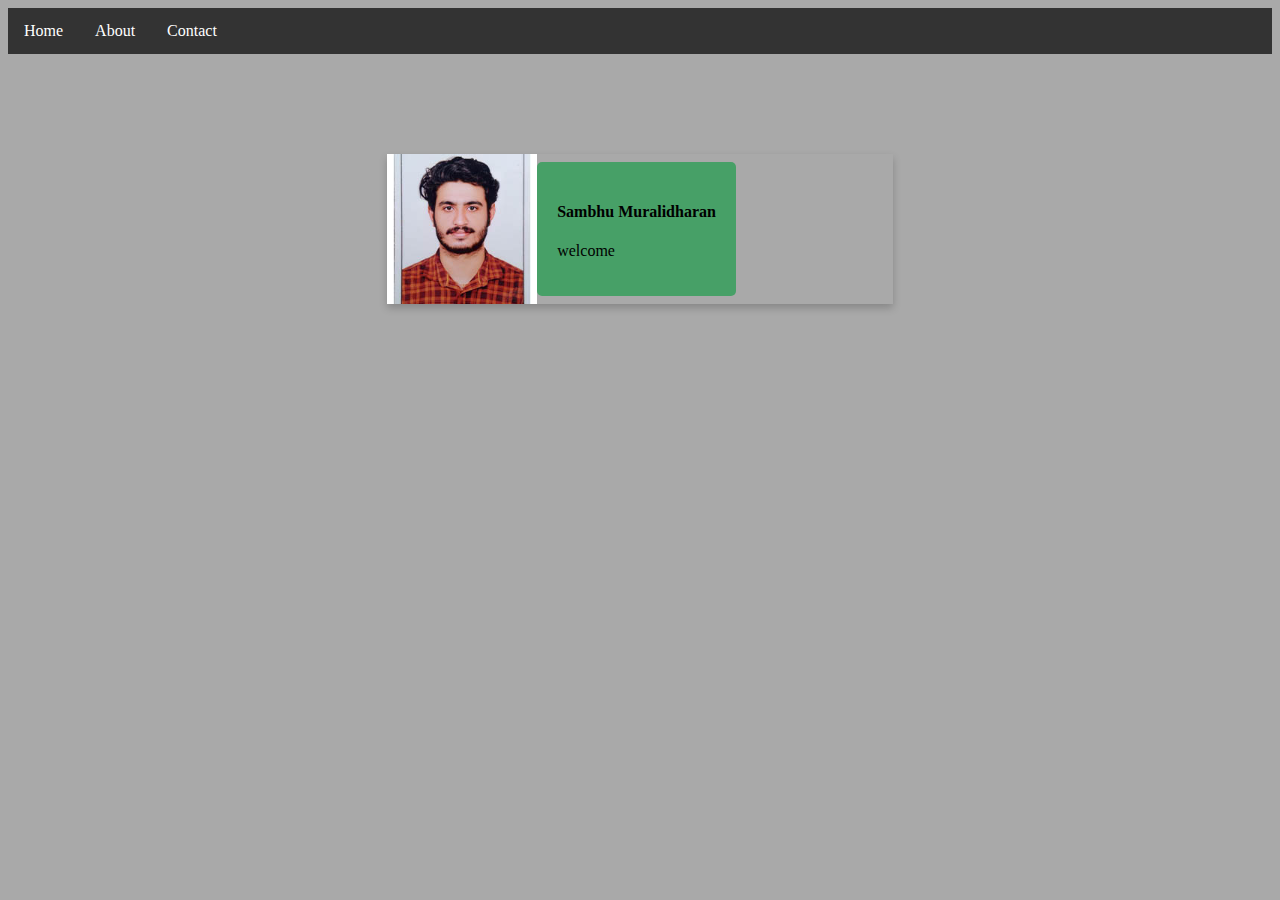
<file: index.html>
<!DOCTYPE html>
<html lang="en">
<head>
    <meta charset="UTF-8">
    <meta http-equiv="X-UA-Compatible" content="IE=edge">
    <meta name="viewport" content="width=device-width, initial-scale=1.0">
    <link rel="stylesheet" href="style.css">
    <title>Document</title>
</head>
<body>
    <ul>
        <li><a class="active" href="index.html">Home</a></li>
        <li><a href=about.html>About</a></li>
        <li><a href="contact.html">Contact</a></li>
      </ul>

      <div>
        <div class="card">
            <img src="./images/s2.jpg" alt="Avatar" style="width: 150px">
            <div class="container">
              <h4><b>Sambhu Muralidharan</b></h4> 
              <p>welcome</p> 
            </div>
          </div>
      </div>

      <!-- <div>
        <h3>Lorem ipsum dolor, sit amet consectetur adipisicing elit. Recusandae nulla at earum voluptatum doloremque! Eveniet distinctio accusantium veniam et pariatur doloribus, repellat molestiae sint ipsa. Aperiam placeat nemo nam minima?</h3>
      </div> -->
</body>
</html>
</file>
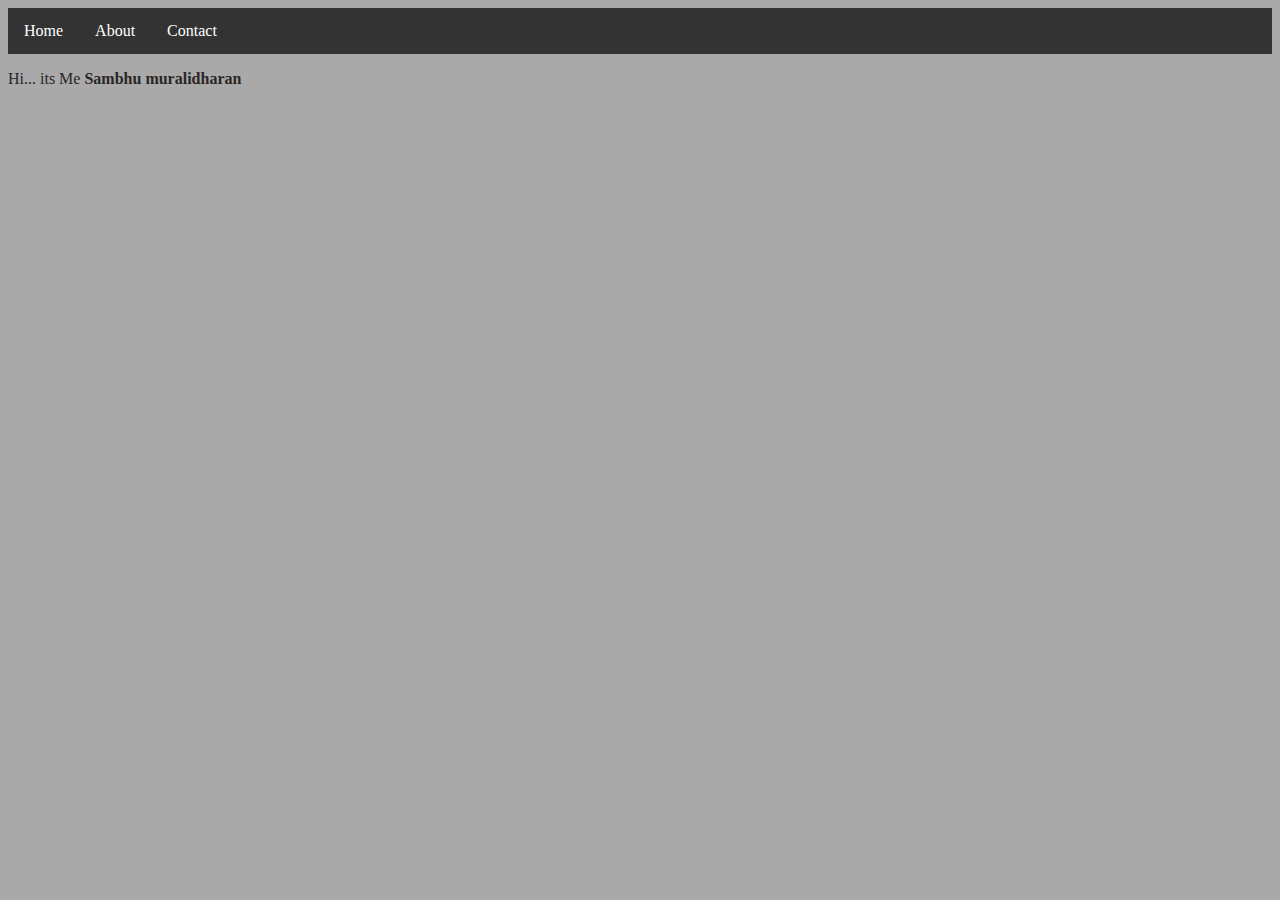
<file: about.html>
<!DOCTYPE html>
<html lang="en">
<head>
    <meta charset="UTF-8">
    <meta http-equiv="X-UA-Compatible" content="IE=edge">
    <meta name="viewport" content="width=device-width, initial-scale=1.0">
    <link rel="stylesheet" href="style.css">
    <title>Document</title>
</head>
<body>
    <ul>
        <li><a class="active" href="index.html">Home</a></li>
        <li><a href=about.html>About</a></li>
        <li><a href="contact.html">Contact</a></li>
      </ul>

      <div>
        <p class="my">Hi... its Me <b>Sambhu muralidharan</b></p>
      </div>
</body>
</html>
</file>
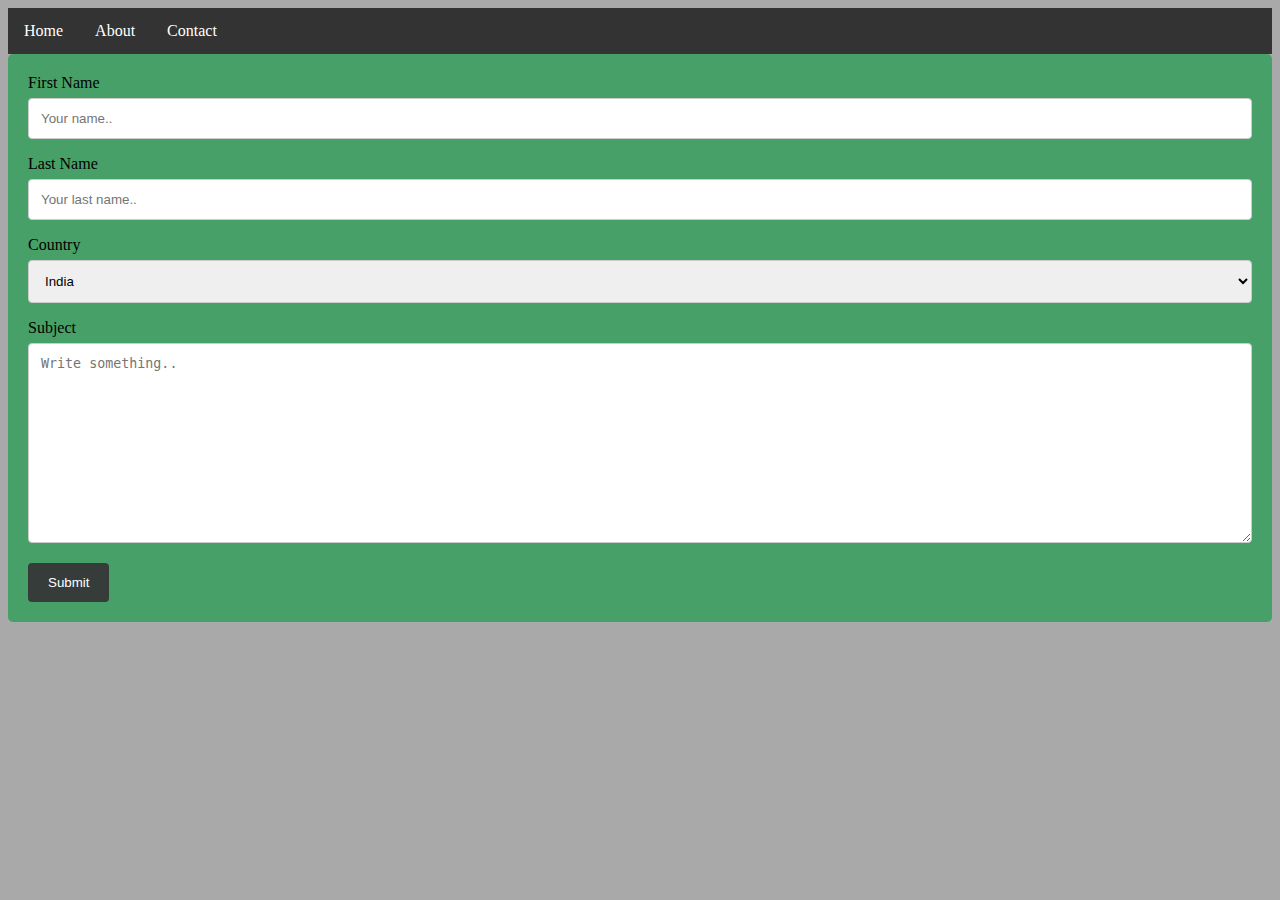
<file: contact.html>
<!DOCTYPE html>
<html lang="en">
<head>
    <meta charset="UTF-8">
    <meta http-equiv="X-UA-Compatible" content="IE=edge">
    <meta name="viewport" content="width=device-width, initial-scale=1.0">
    <link rel="stylesheet" href="style.css">
    <title>Document</title>
</head>
<body>
    <ul>
        <li><a class="active" href="index.html">Home</a></li>
        <li><a href="hello.html">About</a></li>
        <li><a href="contact.html">Contact</a></li>
      </ul>
      <div class="container">
        <form action="/action_page.php">
          <label for="fname">First Name</label>
          <input type="text" id="fname" name="firstname" placeholder="Your name..">
      
          <label for="lname">Last Name</label>
          <input type="text" id="lname" name="lastname" placeholder="Your last name..">
      
          <label for="country">Country</label>
          <select id="country" name="country">
            <option value="India">India</option>
            <option value="canada">Canada</option>
            <option value="usa">USA</option>
          </select>
      
          <label for="subject">Subject</label>
          <textarea id="subject" name="subject" placeholder="Write something.." style="height:200px"></textarea>
      
          <input type="submit" value="Submit">
        </form>
      </div>
      
</body>
</html>
</file>
<file: style.css>
body{
    background-color: darkgrey;
}

ul {
    list-style-type: none;
    margin: 0;
    padding: 0;
    overflow: hidden;
    background-color: #333;
  }
  
  li {
    float: left;
  }
  
  li a {
    display: block;
    color: white;
    text-align: center;
    padding: 14px 16px;
    text-decoration: none;
  }
  
  li a:hover {
    background-color: #111;
  }

  .card {
    box-shadow: 0 4px 8px 0 rgba(0,0,0,0.2);
    transition: 0.3s;
    width: 40%;
    margin-left: auto;
    margin-right: auto;
    display: flex;
    align-items: center;
    margin-top: 100px;
  }
  
  .card:hover {
    box-shadow: 0 8px 16px 0 rgba(0,0,0,0.2);
  }
  
  .container {
    padding: 2px 16px;
  }

  
input[type=text], select, textarea {
    width: 100%;
    padding: 12px;
    border: 1px solid #ccc;
    border-radius: 4px;
    box-sizing: border-box;
    margin-top: 6px;
    margin-bottom: 16px;
    resize: vertical;
  }
  
  input[type=submit] {
    background-color: #353c3a;
    color: white;
    padding: 12px 20px;
    border: none;
    border-radius: 4px;
    cursor: pointer;
  }
  
  input[type=submit]:hover {
    background-color: #87ba8a;
  }
  
  .container {
    border-radius: 5px;
    background-color: #47a067;
    padding: 20px;
  }

  .my{
    color: #2a2626;
  }
</file>
